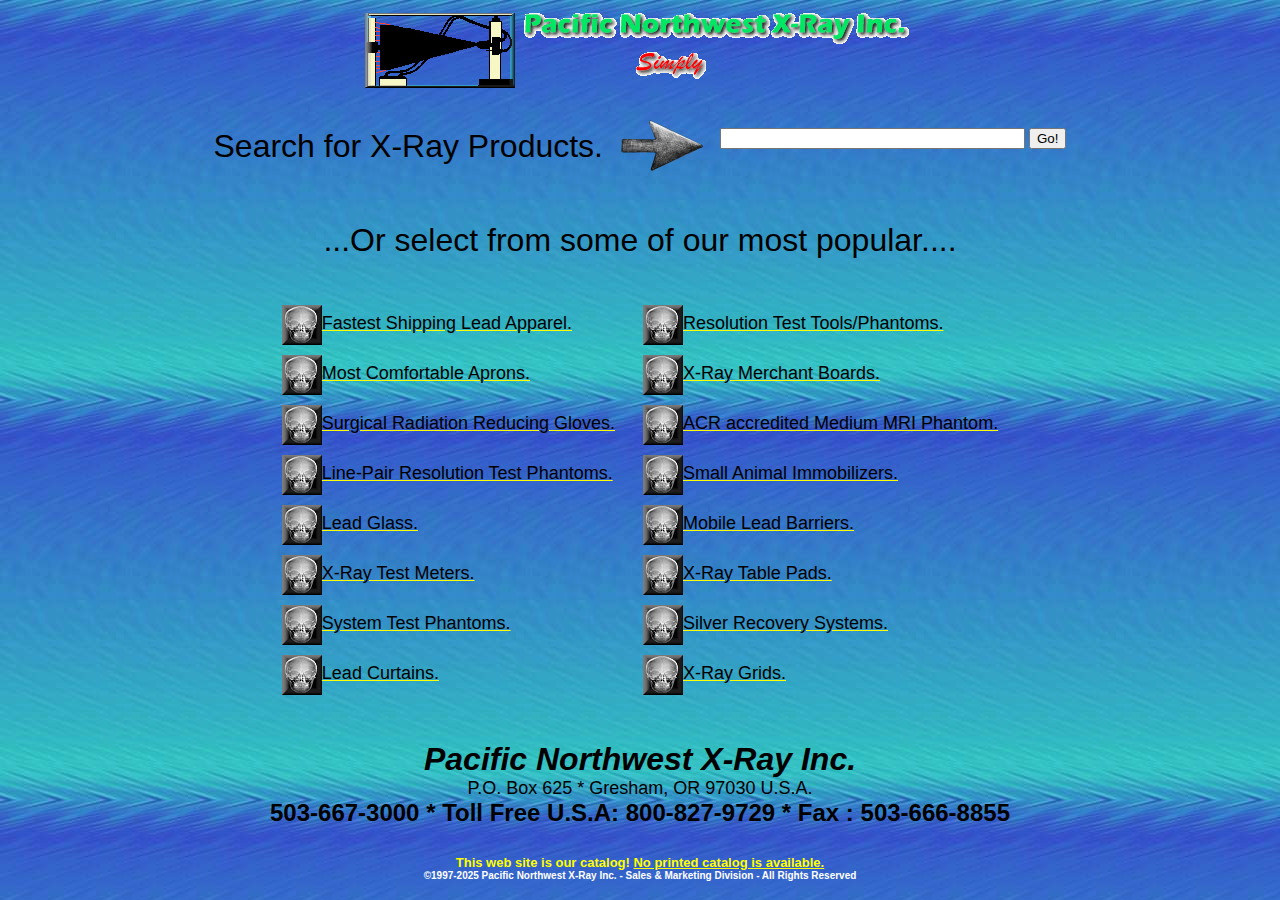
<file: First Job Website/index.html>
<!DOCTYPE html PUBLIC "-//w3c//dtd html 4.0 transitional//en">
<!-- saved from url=(0022)https://www2.pnwx.com/ -->
<html><head><meta http-equiv="Content-Type" content="text/html; charset=UTF-8">
<title>pnwx.com - Pacific Northwest X-Ray Inc.</title>
<link rel="icon" href="https://www2.pnwx.com/favicon.ico">
</head>
<body text="#000000" bgcolor="#FFFFFF" link="#FFFF00" vlink="#551A8B" alink="#FF0000" background="./pnwx.com - Pacific Northwest X-Ray Inc_files/skyimge.jpg">
<center><img src="./pnwx.com - Pacific Northwest X-Ray Inc_files/pnwx_ani.gif" alt="Pacific Northwest X-Ray Inc."><img src="./pnwx.com - Pacific Northwest X-Ray Inc_files/pnwx.gif" alt="X-Ray - radiology equipment, supplies, parts and accessories!"></center>
<center>&nbsp;</center><a href="http://www.pnwx.com/cgi-bin/e-mail"></a>

<center>
 <table border="0" cellspacing="10" cellpadding="0">
  <tbody><tr>
   <td>
    <center><font face="Arial" color="#000000" size="+3">Search for X-Ray Products.</font></center>
   </td>
   <td><img src="./pnwx.com - Pacific Northwest X-Ray Inc_files/Arrow.png" border="0"></td>
   <td><form action="https://www2.pnwx.com/Search/" method="post"><input type="text" name="SearchWords" size="35" maxlength="75">
       <input type="submit" value="Go!"></form>
   </td>
  </tr>
</tbody></table>
<br><br>
<center><font face="Arial" color="#000000" size="+3">...Or select from some of our most popular....</font></center>

<br><br>
<center>
 <table border="0" cellspacing="10" cellpadding="0">

  <tbody><tr>
   <td>
    <a href="https://www2.pnwx.com/Accessories/LeadProducts/Aprons/Infab/LightningFast/"><img src="./pnwx.com - Pacific Northwest X-Ray Inc_files/ButtonSkull.jpg" border="0" align="center"><font face="Arial" color="#000000" size="+1">Fastest Shipping Lead Apparel.</font></a>
   </td>
    <td>&nbsp;&nbsp;</td>
   <td>
    <a href="https://www2.pnwx.com/Accessories/Phantoms/Test/Fluoroscopy/"><img src="./pnwx.com - Pacific Northwest X-Ray Inc_files/ButtonSkull.jpg" border="0" align="center"><font face="Arial" color="#000000" size="+1">Resolution Test Tools/Phantoms.</font></a>
   </td>
  </tr>

  <tr>
   <td>
    <a href="https://www2.pnwx.com/Accessories/LeadProducts/Aprons/Infab/Revolution/"><img src="./pnwx.com - Pacific Northwest X-Ray Inc_files/ButtonSkull.jpg" border="0" align="center"><font face="Arial" color="#000000" size="+1">Most Comfortable Aprons.</font></a>
   </td>
    <td>&nbsp;&nbsp;</td>
   <td>
    <a href="https://www2.pnwx.com/Accessories/PatAsst/MerchantBoards/"><img src="./pnwx.com - Pacific Northwest X-Ray Inc_files/ButtonSkull.jpg" border="0" align="center"><font face="Arial" color="#000000" size="+1">X-Ray Merchant Boards.</font></a>
   </td>
  </tr>

  <tr>
   <td>
    <a href="https://www2.pnwx.com/Accessories/LeadProducts/Gloves/Proguard/"><img src="./pnwx.com - Pacific Northwest X-Ray Inc_files/ButtonSkull.jpg" border="0" align="center"><font face="Arial" color="#000000" size="+1">Surgical Radiation Reducing Gloves.</font></a>
   </td>
    <td>&nbsp;&nbsp;</td>
   <td>
    <a href="https://www2.pnwx.com/Accessories/Phantoms/MRI/Pro-Project/ACR-Medium/"><img src="./pnwx.com - Pacific Northwest X-Ray Inc_files/ButtonSkull.jpg" border="0" align="center"><font face="Arial" color="#000000" size="+1">ACR accredited Medium MRI Phantom.</font></a>
   </td>
  </tr>

  <tr>
   <td>
    <a href="https://www2.pnwx.com/Accessories/Phantoms/Test/LinePair/"><img src="./pnwx.com - Pacific Northwest X-Ray Inc_files/ButtonSkull.jpg" border="0" align="center"><font face="Arial" color="#000000" size="+1">Line-Pair Resolution Test Phantoms.</font></a>
   </td>
    <td>&nbsp;&nbsp;</td>
   <td>
    <a href="https://www2.pnwx.com/Accessories/PosAides/Pet-Sitioner/"><img src="./pnwx.com - Pacific Northwest X-Ray Inc_files/ButtonSkull.jpg" border="0" align="center"><font face="Arial" color="#000000" size="+1">Small Animal Immobilizers.</font></a>
   </td>
  </tr>

  <tr>
   <td>
    <a href="https://www2.pnwx.com/Accessories/LeadProducts/Windows/"><img src="./pnwx.com - Pacific Northwest X-Ray Inc_files/ButtonSkull.jpg" border="0" align="center"><font face="Arial" color="#000000" size="+1">Lead Glass.</font></a>
   </td>
    <td>&nbsp;&nbsp;</td>
   <td>
    <a href="https://www2.pnwx.com/Accessories/LeadProducts/MobileBarriers/Infab/"><img src="./pnwx.com - Pacific Northwest X-Ray Inc_files/ButtonSkull.jpg" border="0" align="center"><font face="Arial" color="#000000" size="+1">Mobile Lead Barriers.</font></a>
   </td>
  </tr>

  <tr>
   <td>
    <a href="https://www2.pnwx.com/Equipment/Test/X-Ray/ECC/"><img src="./pnwx.com - Pacific Northwest X-Ray Inc_files/ButtonSkull.jpg" border="0" align="center"><font face="Arial" color="#000000" size="+1">X-Ray Test Meters.</font></a>
   </td>
    <td>&nbsp;&nbsp;</td>
   <td>
    <a href="https://www2.pnwx.com/Accessories/PatAsst/TablePads/X-Ray/"><img src="./pnwx.com - Pacific Northwest X-Ray Inc_files/ButtonSkull.jpg" border="0" align="center"><font face="Arial" color="#000000" size="+1">X-Ray Table Pads.</font></a>
   </td>
  </tr>

  <tr>
   <td>
    <a href="https://www2.pnwx.com/Accessories/Phantoms/Test/"><img src="./pnwx.com - Pacific Northwest X-Ray Inc_files/ButtonSkull.jpg" border="0" align="center"><font face="Arial" color="#000000" size="+1">System Test Phantoms.</font></a>
   </td>
    <td>&nbsp;&nbsp;</td>
   <td>
    <a href="https://www2.pnwx.com/Equipment/DarkEquip/Rotex/"><img src="./pnwx.com - Pacific Northwest X-Ray Inc_files/ButtonSkull.jpg" border="0" align="center"><font face="Arial" color="#000000" size="+1">Silver Recovery Systems.</font></a>
   </td>
  </tr>

  <tr>
   <td>
    <a href="https://www2.pnwx.com/Accessories/LeadProducts/Blockers-Shields/Curtains/"><img src="./pnwx.com - Pacific Northwest X-Ray Inc_files/ButtonSkull.jpg" border="0" align="center"><font face="Arial" color="#000000" size="+1">Lead Curtains.</font></a>
   </td>
    <td>&nbsp;&nbsp;</td>
   <td>
    <a href="https://www2.pnwx.com/Parts/Grids/"><img src="./pnwx.com - Pacific Northwest X-Ray Inc_files/ButtonSkull.jpg" border="0" align="center"><font face="Arial" color="#000000" size="+1">X-Ray Grids.</font></a>
   </td>
  </tr>


 </tbody></table>
</center>
<br><br>
<center><font face="Arial" size="+3"><b><i>Pacific Northwest X-Ray Inc.</i></b></font></center>
<center><font face="Arial" size="+1">P.O. Box 625 * Gresham, OR 97030 U.S.A.</font></center>
<center><font face="Arial" size="+2"><b>503-667-3000 * Toll Free U.S.A: 800-827-9729 * Fax : 503-666-8855</b></font></center><font face="Arial" size="+2"><b>
<br>
<center><font face="Arial,Helvetica" color="#FFFF00" size="-1">This web site is our catalog! <u>No printed catalog is available.</u></font><br>
<center><font color="#FFFFFF"><font size="-2">©1997-2025 Pacific Northwest X-Ray Inc. - Sales &amp; Marketing Division - All Rights Reserved</font></font></center>


</center></b></font></center></body></html>
</file>
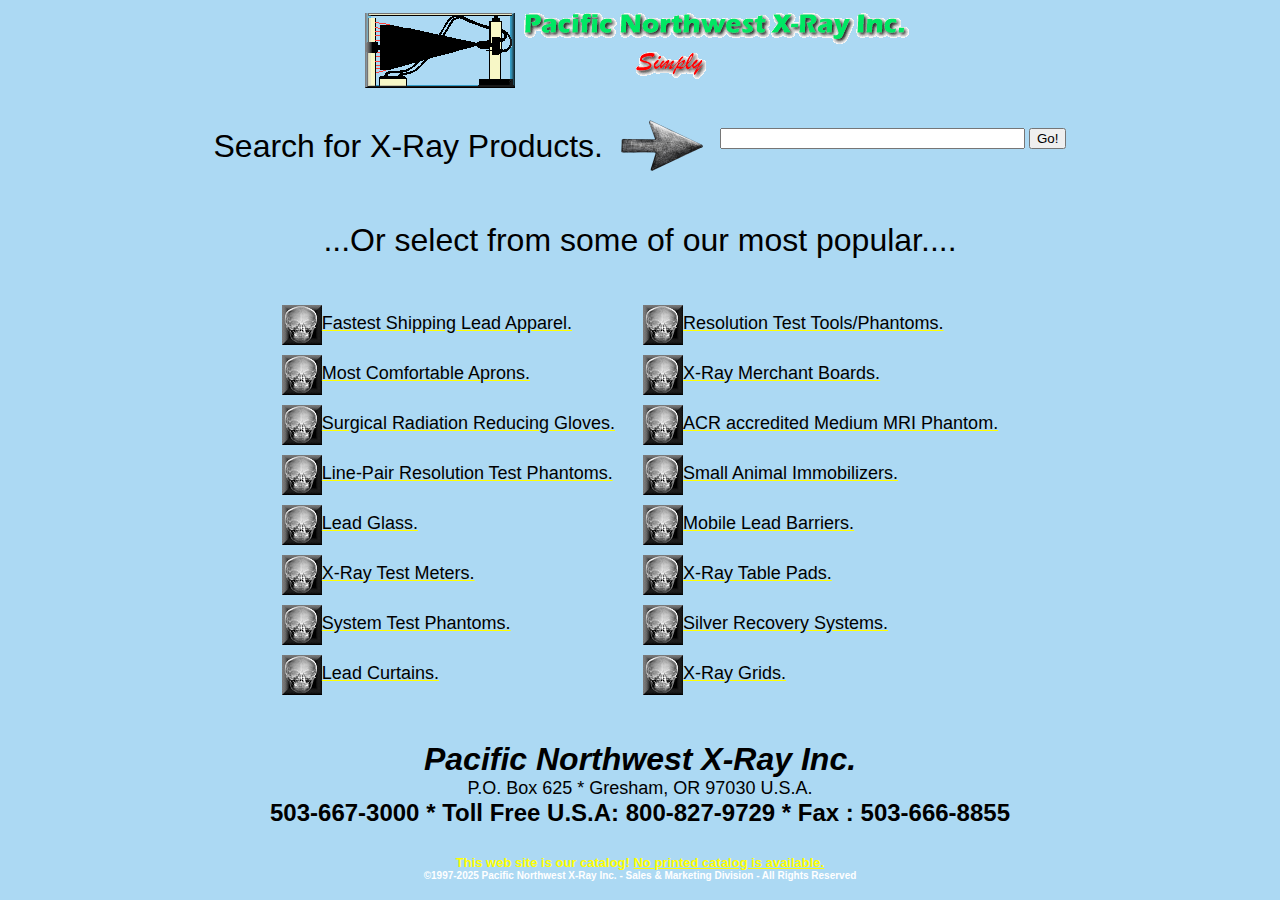
<file: Version 2/index.html>
<!DOCTYPE html PUBLIC "-//w3c//dtd html 4.0 transitional//en">
<!-- saved from url=(0022)https://www2.pnwx.com/ -->
<html><head><meta http-equiv="Content-Type" content="text/html; charset=UTF-8">
<title>pnwx.com - Pacific Northwest X-Ray Inc.</title>
<link rel="icon" href="https://www2.pnwx.com/favicon.ico">
</head>
<body text="#000000" bgcolor="#ACD9F3" link="#FFFF00" vlink="#551A8B" alink="#FF0000">
<center><img src="./pnwx.com - Pacific Northwest X-Ray Inc_files/pnwx_ani.gif" alt="Pacific Northwest X-Ray Inc."><img src="./pnwx.com - Pacific Northwest X-Ray Inc_files/pnwx.gif" alt="X-Ray - radiology equipment, supplies, parts and accessories!"></center>
<center>&nbsp;</center><a href="http://www.pnwx.com/cgi-bin/e-mail"></a>

<center>
 <table border="0" cellspacing="10" cellpadding="0">
  <tbody><tr>
   <td>
    <center><font face="Arial" color="#000000" size="+3">Search for X-Ray Products.</font></center>
   </td>
   <td><img src="./pnwx.com - Pacific Northwest X-Ray Inc_files/Arrow.png" border="0"></td>
   <td><form action="https://www2.pnwx.com/Search/" method="post"><input type="text" name="SearchWords" size="35" maxlength="75">
       <input type="submit" value="Go!"></form>
   </td>
  </tr>
</tbody></table>
<br><br>
<center><font face="Arial" color="#000000" size="+3">...Or select from some of our most popular....</font></center>

<br><br>
<center>
 <table border="0" cellspacing="10" cellpadding="0">

  <tbody><tr>
   <td>
    <a href="https://www2.pnwx.com/Accessories/LeadProducts/Aprons/Infab/LightningFast/"><img src="./pnwx.com - Pacific Northwest X-Ray Inc_files/ButtonSkull.jpg" border="0" align="center"><font face="Arial" color="#000000" size="+1">Fastest Shipping Lead Apparel.</font></a>
   </td>
    <td>&nbsp;&nbsp;</td>
   <td>
    <a href="https://www2.pnwx.com/Accessories/Phantoms/Test/Fluoroscopy/"><img src="./pnwx.com - Pacific Northwest X-Ray Inc_files/ButtonSkull.jpg" border="0" align="center"><font face="Arial" color="#000000" size="+1">Resolution Test Tools/Phantoms.</font></a>
   </td>
  </tr>

  <tr>
   <td>
    <a href="https://www2.pnwx.com/Accessories/LeadProducts/Aprons/Infab/Revolution/"><img src="./pnwx.com - Pacific Northwest X-Ray Inc_files/ButtonSkull.jpg" border="0" align="center"><font face="Arial" color="#000000" size="+1">Most Comfortable Aprons.</font></a>
   </td>
    <td>&nbsp;&nbsp;</td>
   <td>
    <a href="https://www2.pnwx.com/Accessories/PatAsst/MerchantBoards/"><img src="./pnwx.com - Pacific Northwest X-Ray Inc_files/ButtonSkull.jpg" border="0" align="center"><font face="Arial" color="#000000" size="+1">X-Ray Merchant Boards.</font></a>
   </td>
  </tr>

  <tr>
   <td>
    <a href="https://www2.pnwx.com/Accessories/LeadProducts/Gloves/Proguard/"><img src="./pnwx.com - Pacific Northwest X-Ray Inc_files/ButtonSkull.jpg" border="0" align="center"><font face="Arial" color="#000000" size="+1">Surgical Radiation Reducing Gloves.</font></a>
   </td>
    <td>&nbsp;&nbsp;</td>
   <td>
    <a href="https://www2.pnwx.com/Accessories/Phantoms/MRI/Pro-Project/ACR-Medium/"><img src="./pnwx.com - Pacific Northwest X-Ray Inc_files/ButtonSkull.jpg" border="0" align="center"><font face="Arial" color="#000000" size="+1">ACR accredited Medium MRI Phantom.</font></a>
   </td>
  </tr>

  <tr>
   <td>
    <a href="https://www2.pnwx.com/Accessories/Phantoms/Test/LinePair/"><img src="./pnwx.com - Pacific Northwest X-Ray Inc_files/ButtonSkull.jpg" border="0" align="center"><font face="Arial" color="#000000" size="+1">Line-Pair Resolution Test Phantoms.</font></a>
   </td>
    <td>&nbsp;&nbsp;</td>
   <td>
    <a href="https://www2.pnwx.com/Accessories/PosAides/Pet-Sitioner/"><img src="./pnwx.com - Pacific Northwest X-Ray Inc_files/ButtonSkull.jpg" border="0" align="center"><font face="Arial" color="#000000" size="+1">Small Animal Immobilizers.</font></a>
   </td>
  </tr>

  <tr>
   <td>
    <a href="https://www2.pnwx.com/Accessories/LeadProducts/Windows/"><img src="./pnwx.com - Pacific Northwest X-Ray Inc_files/ButtonSkull.jpg" border="0" align="center"><font face="Arial" color="#000000" size="+1">Lead Glass.</font></a>
   </td>
    <td>&nbsp;&nbsp;</td>
   <td>
    <a href="https://www2.pnwx.com/Accessories/LeadProducts/MobileBarriers/Infab/"><img src="./pnwx.com - Pacific Northwest X-Ray Inc_files/ButtonSkull.jpg" border="0" align="center"><font face="Arial" color="#000000" size="+1">Mobile Lead Barriers.</font></a>
   </td>
  </tr>

  <tr>
   <td>
    <a href="https://www2.pnwx.com/Equipment/Test/X-Ray/ECC/"><img src="./pnwx.com - Pacific Northwest X-Ray Inc_files/ButtonSkull.jpg" border="0" align="center"><font face="Arial" color="#000000" size="+1">X-Ray Test Meters.</font></a>
   </td>
    <td>&nbsp;&nbsp;</td>
   <td>
    <a href="https://www2.pnwx.com/Accessories/PatAsst/TablePads/X-Ray/"><img src="./pnwx.com - Pacific Northwest X-Ray Inc_files/ButtonSkull.jpg" border="0" align="center"><font face="Arial" color="#000000" size="+1">X-Ray Table Pads.</font></a>
   </td>
  </tr>

  <tr>
   <td>
    <a href="https://www2.pnwx.com/Accessories/Phantoms/Test/"><img src="./pnwx.com - Pacific Northwest X-Ray Inc_files/ButtonSkull.jpg" border="0" align="center"><font face="Arial" color="#000000" size="+1">System Test Phantoms.</font></a>
   </td>
    <td>&nbsp;&nbsp;</td>
   <td>
    <a href="https://www2.pnwx.com/Equipment/DarkEquip/Rotex/"><img src="./pnwx.com - Pacific Northwest X-Ray Inc_files/ButtonSkull.jpg" border="0" align="center"><font face="Arial" color="#000000" size="+1">Silver Recovery Systems.</font></a>
   </td>
  </tr>

  <tr>
   <td>
    <a href="https://www2.pnwx.com/Accessories/LeadProducts/Blockers-Shields/Curtains/"><img src="./pnwx.com - Pacific Northwest X-Ray Inc_files/ButtonSkull.jpg" border="0" align="center"><font face="Arial" color="#000000" size="+1">Lead Curtains.</font></a>
   </td>
    <td>&nbsp;&nbsp;</td>
   <td>
    <a href="https://www2.pnwx.com/Parts/Grids/"><img src="./pnwx.com - Pacific Northwest X-Ray Inc_files/ButtonSkull.jpg" border="0" align="center"><font face="Arial" color="#000000" size="+1">X-Ray Grids.</font></a>
   </td>
  </tr>


 </tbody></table>
</center>
<br><br>
<center><font face="Arial" size="+3"><b><i>Pacific Northwest X-Ray Inc.</i></b></font></center>
<center><font face="Arial" size="+1">P.O. Box 625 * Gresham, OR 97030 U.S.A.</font></center>
<center><font face="Arial" size="+2"><b>503-667-3000 * Toll Free U.S.A: 800-827-9729 * Fax : 503-666-8855</b></font></center><font face="Arial" size="+2"><b>
<br>
<center><font face="Arial,Helvetica" color="#FFFF00" size="-1">This web site is our catalog! <u>No printed catalog is available.</u></font><br>
<center><font color="#FFFFFF"><font size="-2">©1997-2025 Pacific Northwest X-Ray Inc. - Sales &amp; Marketing Division - All Rights Reserved</font></font></center>


</center></b></font></center></body></html>
</file>
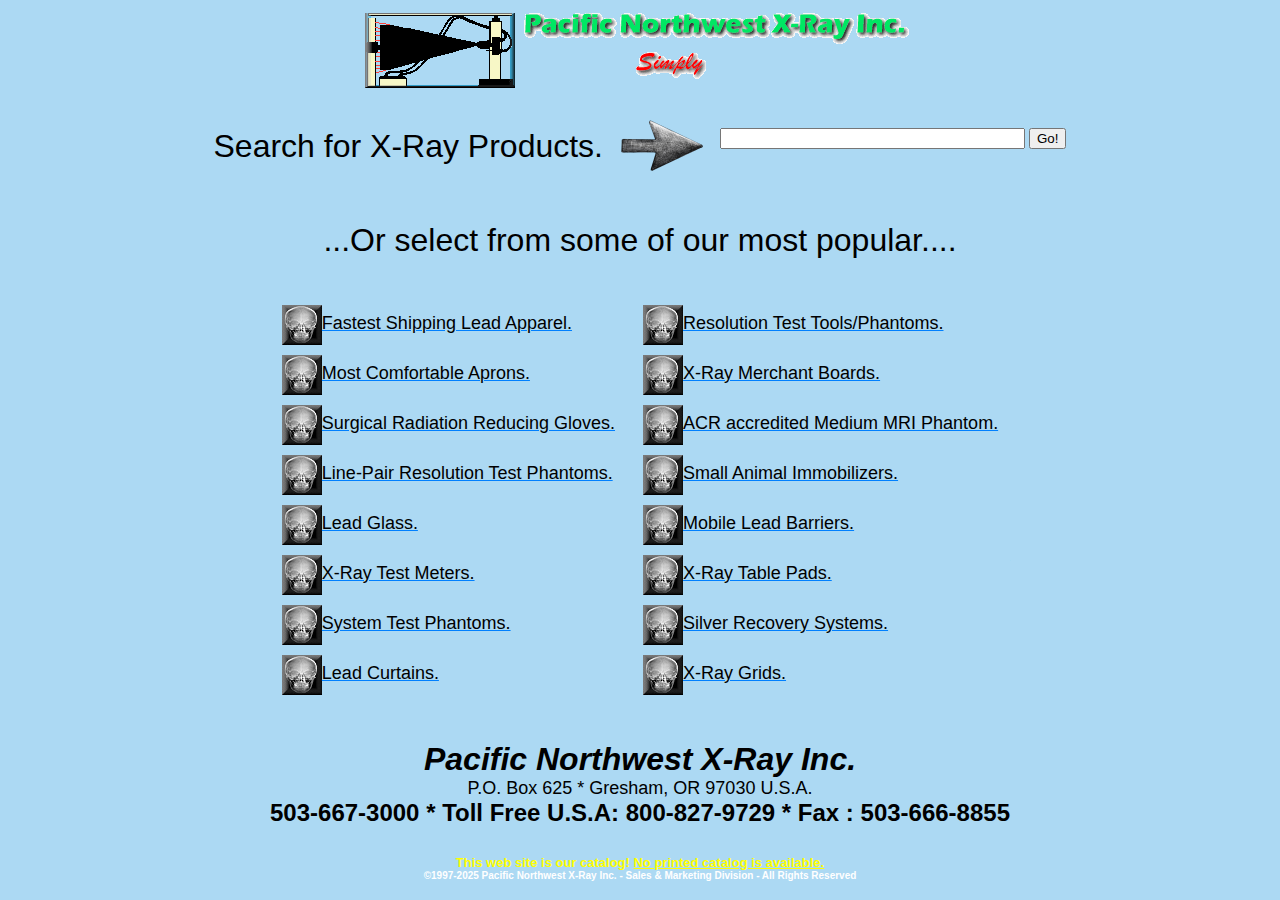
<file: Version 3/index.html>
<!DOCTYPE html PUBLIC "-//w3c//dtd html 4.0 transitional//en">
<!-- saved from url=(0022)https://www2.pnwx.com/ -->
<html><head><meta http-equiv="Content-Type" content="text/html; charset=UTF-8">
<title>pnwx.com - Pacific Northwest X-Ray Inc.</title>
<link rel="icon" href="https://www2.pnwx.com/favicon.ico">
</head>
<body text="#000000" bgcolor="#ACD9F3" link="#0080ff" vlink="#551A8B" alink="#FF0000">
<center><img src="./pnwx.com - Pacific Northwest X-Ray Inc_files/pnwx_ani.gif" alt="Pacific Northwest X-Ray Inc."><img src="./pnwx.com - Pacific Northwest X-Ray Inc_files/pnwx.gif" alt="X-Ray - radiology equipment, supplies, parts and accessories!"></center>
<center>&nbsp;</center><a href="http://www.pnwx.com/cgi-bin/e-mail"></a>

<center>
 <table border="0" cellspacing="10" cellpadding="0">
  <tbody><tr>
   <td>
    <center><font face="Arial" color="#000000" size="+3">Search for X-Ray Products.</font></center>
   </td>
   <td><img src="./pnwx.com - Pacific Northwest X-Ray Inc_files/Arrow.png" border="0"></td>
   <td><form action="https://www2.pnwx.com/Search/" method="post"><input type="text" name="SearchWords" size="35" maxlength="75">
       <input type="submit" value="Go!"></form>
   </td>
  </tr>
</tbody></table>
<br><br>
<center><font face="Arial" color="#000000" size="+3">...Or select from some of our most popular....</font></center>

<br><br>
<center>
 <table border="0" cellspacing="10" cellpadding="0">

  <tbody><tr>
   <td>
    <a href="https://www2.pnwx.com/Accessories/LeadProducts/Aprons/Infab/LightningFast/"><img src="./pnwx.com - Pacific Northwest X-Ray Inc_files/ButtonSkull.jpg" border="0" align="center"><font face="Arial" color="#000000" size="+1">Fastest Shipping Lead Apparel.</font></a>
   </td>
    <td>&nbsp;&nbsp;</td>
   <td>
    <a href="https://www2.pnwx.com/Accessories/Phantoms/Test/Fluoroscopy/"><img src="./pnwx.com - Pacific Northwest X-Ray Inc_files/ButtonSkull.jpg" border="0" align="center"><font face="Arial" color="#000000" size="+1">Resolution Test Tools/Phantoms.</font></a>
   </td>
  </tr>

  <tr>
   <td>
    <a href="https://www2.pnwx.com/Accessories/LeadProducts/Aprons/Infab/Revolution/"><img src="./pnwx.com - Pacific Northwest X-Ray Inc_files/ButtonSkull.jpg" border="0" align="center"><font face="Arial" color="#000000" size="+1">Most Comfortable Aprons.</font></a>
   </td>
    <td>&nbsp;&nbsp;</td>
   <td>
    <a href="https://www2.pnwx.com/Accessories/PatAsst/MerchantBoards/"><img src="./pnwx.com - Pacific Northwest X-Ray Inc_files/ButtonSkull.jpg" border="0" align="center"><font face="Arial" color="#000000" size="+1">X-Ray Merchant Boards.</font></a>
   </td>
  </tr>

  <tr>
   <td>
    <a href="https://www2.pnwx.com/Accessories/LeadProducts/Gloves/Proguard/"><img src="./pnwx.com - Pacific Northwest X-Ray Inc_files/ButtonSkull.jpg" border="0" align="center"><font face="Arial" color="#000000" size="+1">Surgical Radiation Reducing Gloves.</font></a>
   </td>
    <td>&nbsp;&nbsp;</td>
   <td>
    <a href="https://www2.pnwx.com/Accessories/Phantoms/MRI/Pro-Project/ACR-Medium/"><img src="./pnwx.com - Pacific Northwest X-Ray Inc_files/ButtonSkull.jpg" border="0" align="center"><font face="Arial" color="#000000" size="+1">ACR accredited Medium MRI Phantom.</font></a>
   </td>
  </tr>

  <tr>
   <td>
    <a href="https://www2.pnwx.com/Accessories/Phantoms/Test/LinePair/"><img src="./pnwx.com - Pacific Northwest X-Ray Inc_files/ButtonSkull.jpg" border="0" align="center"><font face="Arial" color="#000000" size="+1">Line-Pair Resolution Test Phantoms.</font></a>
   </td>
    <td>&nbsp;&nbsp;</td>
   <td>
    <a href="https://www2.pnwx.com/Accessories/PosAides/Pet-Sitioner/"><img src="./pnwx.com - Pacific Northwest X-Ray Inc_files/ButtonSkull.jpg" border="0" align="center"><font face="Arial" color="#000000" size="+1">Small Animal Immobilizers.</font></a>
   </td>
  </tr>

  <tr>
   <td>
    <a href="https://www2.pnwx.com/Accessories/LeadProducts/Windows/"><img src="./pnwx.com - Pacific Northwest X-Ray Inc_files/ButtonSkull.jpg" border="0" align="center"><font face="Arial" color="#000000" size="+1">Lead Glass.</font></a>
   </td>
    <td>&nbsp;&nbsp;</td>
   <td>
    <a href="https://www2.pnwx.com/Accessories/LeadProducts/MobileBarriers/Infab/"><img src="./pnwx.com - Pacific Northwest X-Ray Inc_files/ButtonSkull.jpg" border="0" align="center"><font face="Arial" color="#000000" size="+1">Mobile Lead Barriers.</font></a>
   </td>
  </tr>

  <tr>
   <td>
    <a href="https://www2.pnwx.com/Equipment/Test/X-Ray/ECC/"><img src="./pnwx.com - Pacific Northwest X-Ray Inc_files/ButtonSkull.jpg" border="0" align="center"><font face="Arial" color="#000000" size="+1">X-Ray Test Meters.</font></a>
   </td>
    <td>&nbsp;&nbsp;</td>
   <td>
    <a href="https://www2.pnwx.com/Accessories/PatAsst/TablePads/X-Ray/"><img src="./pnwx.com - Pacific Northwest X-Ray Inc_files/ButtonSkull.jpg" border="0" align="center"><font face="Arial" color="#000000" size="+1">X-Ray Table Pads.</font></a>
   </td>
  </tr>

  <tr>
   <td>
    <a href="https://www2.pnwx.com/Accessories/Phantoms/Test/"><img src="./pnwx.com - Pacific Northwest X-Ray Inc_files/ButtonSkull.jpg" border="0" align="center"><font face="Arial" color="#000000" size="+1">System Test Phantoms.</font></a>
   </td>
    <td>&nbsp;&nbsp;</td>
   <td>
    <a href="https://www2.pnwx.com/Equipment/DarkEquip/Rotex/"><img src="./pnwx.com - Pacific Northwest X-Ray Inc_files/ButtonSkull.jpg" border="0" align="center"><font face="Arial" color="#000000" size="+1">Silver Recovery Systems.</font></a>
   </td>
  </tr>

  <tr>
   <td>
    <a href="https://www2.pnwx.com/Accessories/LeadProducts/Blockers-Shields/Curtains/"><img src="./pnwx.com - Pacific Northwest X-Ray Inc_files/ButtonSkull.jpg" border="0" align="center"><font face="Arial" color="#000000" size="+1">Lead Curtains.</font></a>
   </td>
    <td>&nbsp;&nbsp;</td>
   <td>
    <a href="https://www2.pnwx.com/Parts/Grids/"><img src="./pnwx.com - Pacific Northwest X-Ray Inc_files/ButtonSkull.jpg" border="0" align="center"><font face="Arial" color="#000000" size="+1">X-Ray Grids.</font></a>
   </td>
  </tr>


 </tbody></table>
</center>
<br><br>
<center><font face="Arial" size="+3"><b><i>Pacific Northwest X-Ray Inc.</i></b></font></center>
<center><font face="Arial" size="+1">P.O. Box 625 * Gresham, OR 97030 U.S.A.</font></center>
<center><font face="Arial" size="+2"><b>503-667-3000 * Toll Free U.S.A: 800-827-9729 * Fax : 503-666-8855</b></font></center><font face="Arial" size="+2"><b>
<br>
<center><font face="Arial,Helvetica" color="#FFFF00" size="-1">This web site is our catalog! <u>No printed catalog is available.</u></font><br>
<center><font color="#FFFFFF"><font size="-2">©1997-2025 Pacific Northwest X-Ray Inc. - Sales &amp; Marketing Division - All Rights Reserved</font></font></center>


</center></b></font></center></body></html>
</file>
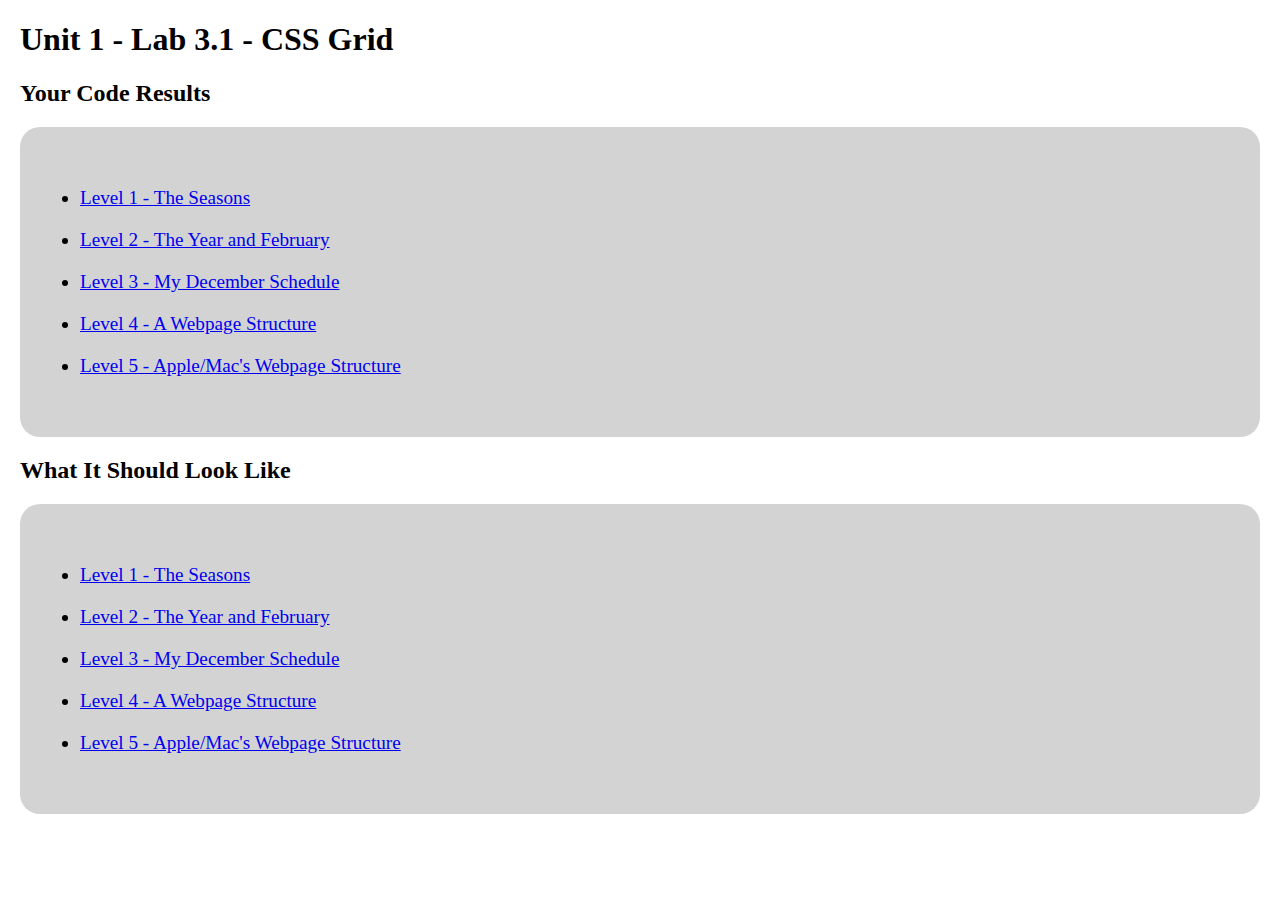
<file: interactive-web/unit-1-html-and-css-good-vs-bad-design/U1LAB3.1/index.html>
<!DOCTYPE html>
<html lang="en">
  <head>
    <meta charset="UTF-8" />
    <meta http-equiv="X-UA-Compatible" content="IE=edge" />
    <meta name="viewport" content="width=device-width, initial-scale=1.0" />
    <link rel="stylesheet" href="style.css" />
    <title>U1LAB3.1</title>
  </head>
  <body>
    <h1>Unit 1 - Lab 3.1 - CSS Grid</h1>
    <h2>Your Code Results</h2>
    <ul>
      <li><a href="U1LAB3.1-Starter/level1/level_one.html">Level 1 - The Seasons</a></li>
      <li><a href="U1LAB3.1-Starter/level2/level_two.html">Level 2 - The Year and February</a></li>
      <li><a href="U1LAB3.1-Starter/level3/level_three.html">Level 3 - My December Schedule</a></li>
      <li><a href="U1LAB3.1-Starter/level4/level_four.html">Level 4 - A Webpage Structure</a></li>
      <li><a href="U1LAB3.1-Starter/level5/level_five.html">Level 5 - Apple/Mac's Webpage Structure</a></li>
    </ul>

    <h2>What It Should Look Like</h2>
    <ul>
      <li><a href="U1LAB3.1-Starter/level1/img/level1.png">Level 1 - The Seasons</a></li>
      <li><a href="U1LAB3.1-Starter/level2/exemplar/level2.html">Level 2 - The Year and February</a></li>
      <li><a href="U1LAB3.1-Starter/level3/img/level3.png">Level 3 - My December Schedule</a></li>
      <li><a href="U1LAB3.1-Starter/level4/img/level4.png">Level 4 - A Webpage Structure</a></li>
      <li><a href="U1LAB3.1-Starter/level5/exemplar/level5.html">Level 5 - Apple/Mac's Webpage Structure</a></li>
    </ul>
  </body>
</html>
</file>
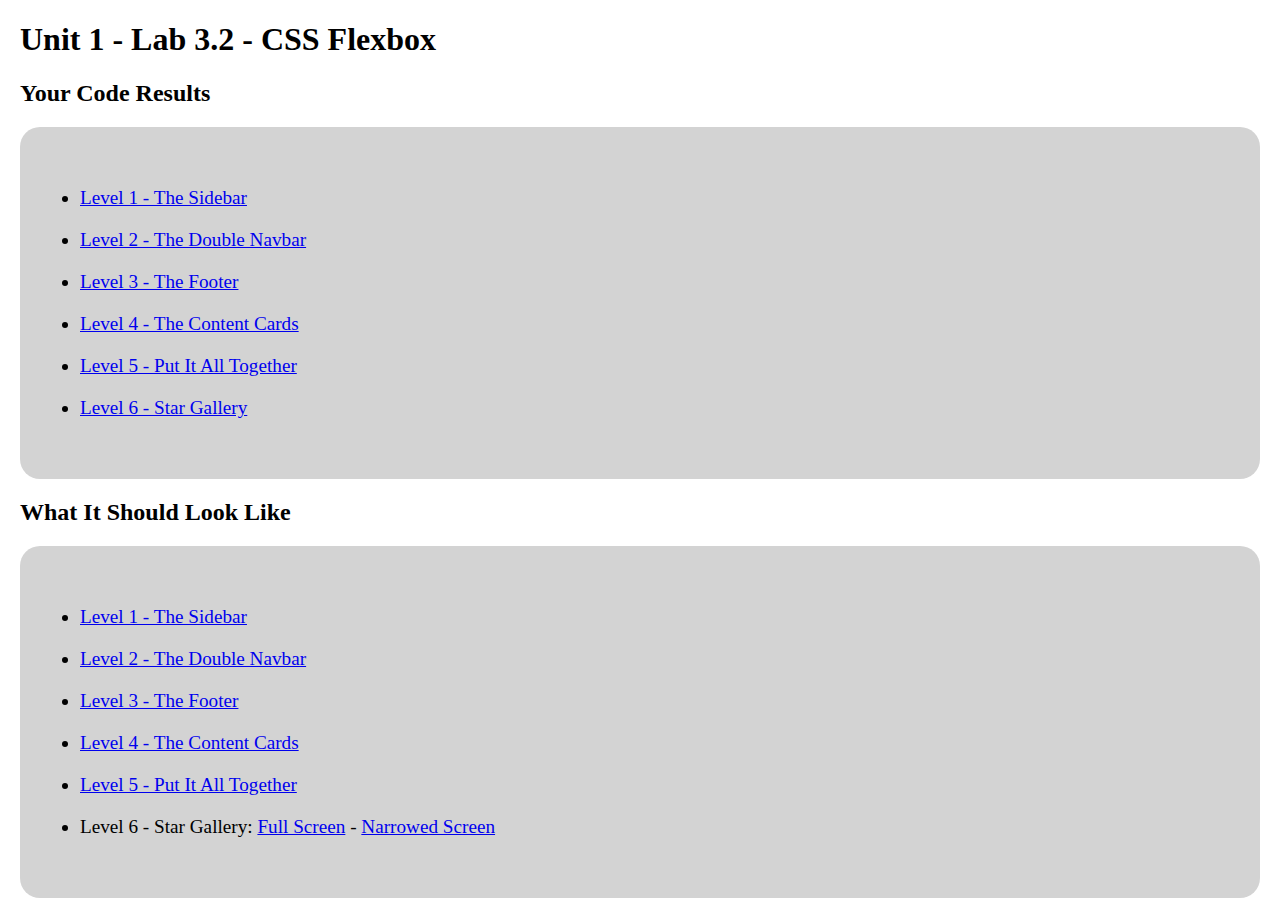
<file: interactive-web/unit-1-html-and-css-good-vs-bad-design/U1LAB3.2/index.html>
<!DOCTYPE html>
<html lang="en">
  <head>
    <meta charset="UTF-8" />
    <meta http-equiv="X-UA-Compatible" content="IE=edge" />
    <meta name="viewport" content="width=device-width, initial-scale=1.0" />
    <link rel="stylesheet" href="style.css" />
    <title>U1LAB3.2</title>
  </head>
  <body>
    <h1>Unit 1 - Lab 3.2 - CSS Flexbox</h1>
    <h2>Your Code Results</h2>
    <ul>
      <li><a href="U1LAB3.2-Starter/level1/level_one.html">Level 1 - The Sidebar</a></li>
      <li><a href="U1LAB3.2-Starter/level2/level_two.html">Level 2 - The Double Navbar</a></li>
      <li><a href="U1LAB3.2-Starter/level3/level_three.html">Level 3 - The Footer</a></li>
      <li><a href="U1LAB3.2-Starter/level4/level_four.html">Level 4 - The Content Cards</a></li>
      <li><a href="U1LAB3.2-Starter/level5/level_five.html">Level 5 - Put It All Together</a></li>
      <li><a href="U1LAB3.2-Starter/level6/level_six.html">Level 6 - Star Gallery</a></li>
    </ul>

    <h2>What It Should Look Like</h2>
    <ul>
      <li><a href="U1LAB3.2-Starter/level1/exemplar/level1.png">Level 1 - The Sidebar</a></li>
      <li><a href="U1LAB3.2-Starter/level2/exemplar/level2.png">Level 2 - The Double Navbar</a></li>
      <li><a href="U1LAB3.2-Starter/level3/exemplar/level3.png">Level 3 - The Footer</a></li>
      <li><a href="U1LAB3.2-Starter/level4/exemplar/level4.html">Level 4 - The Content Cards</a></li>
      <li><a href="U1LAB3.2-Starter/level5/exemplar/level5.html">Level 5 - Put It All Together</a></li>
      <li>Level 6 - Star Gallery: 
        <a href="U1LAB3.2-Starter/level6/exemplar/level6-full.html">
          Full Screen</a> - 
        <a href="U1LAB3.2-Starter/level6/exemplar/level6-narrow.html">
          Narrowed Screen</a></li>
    </ul>
  </body>
</html>
</file>
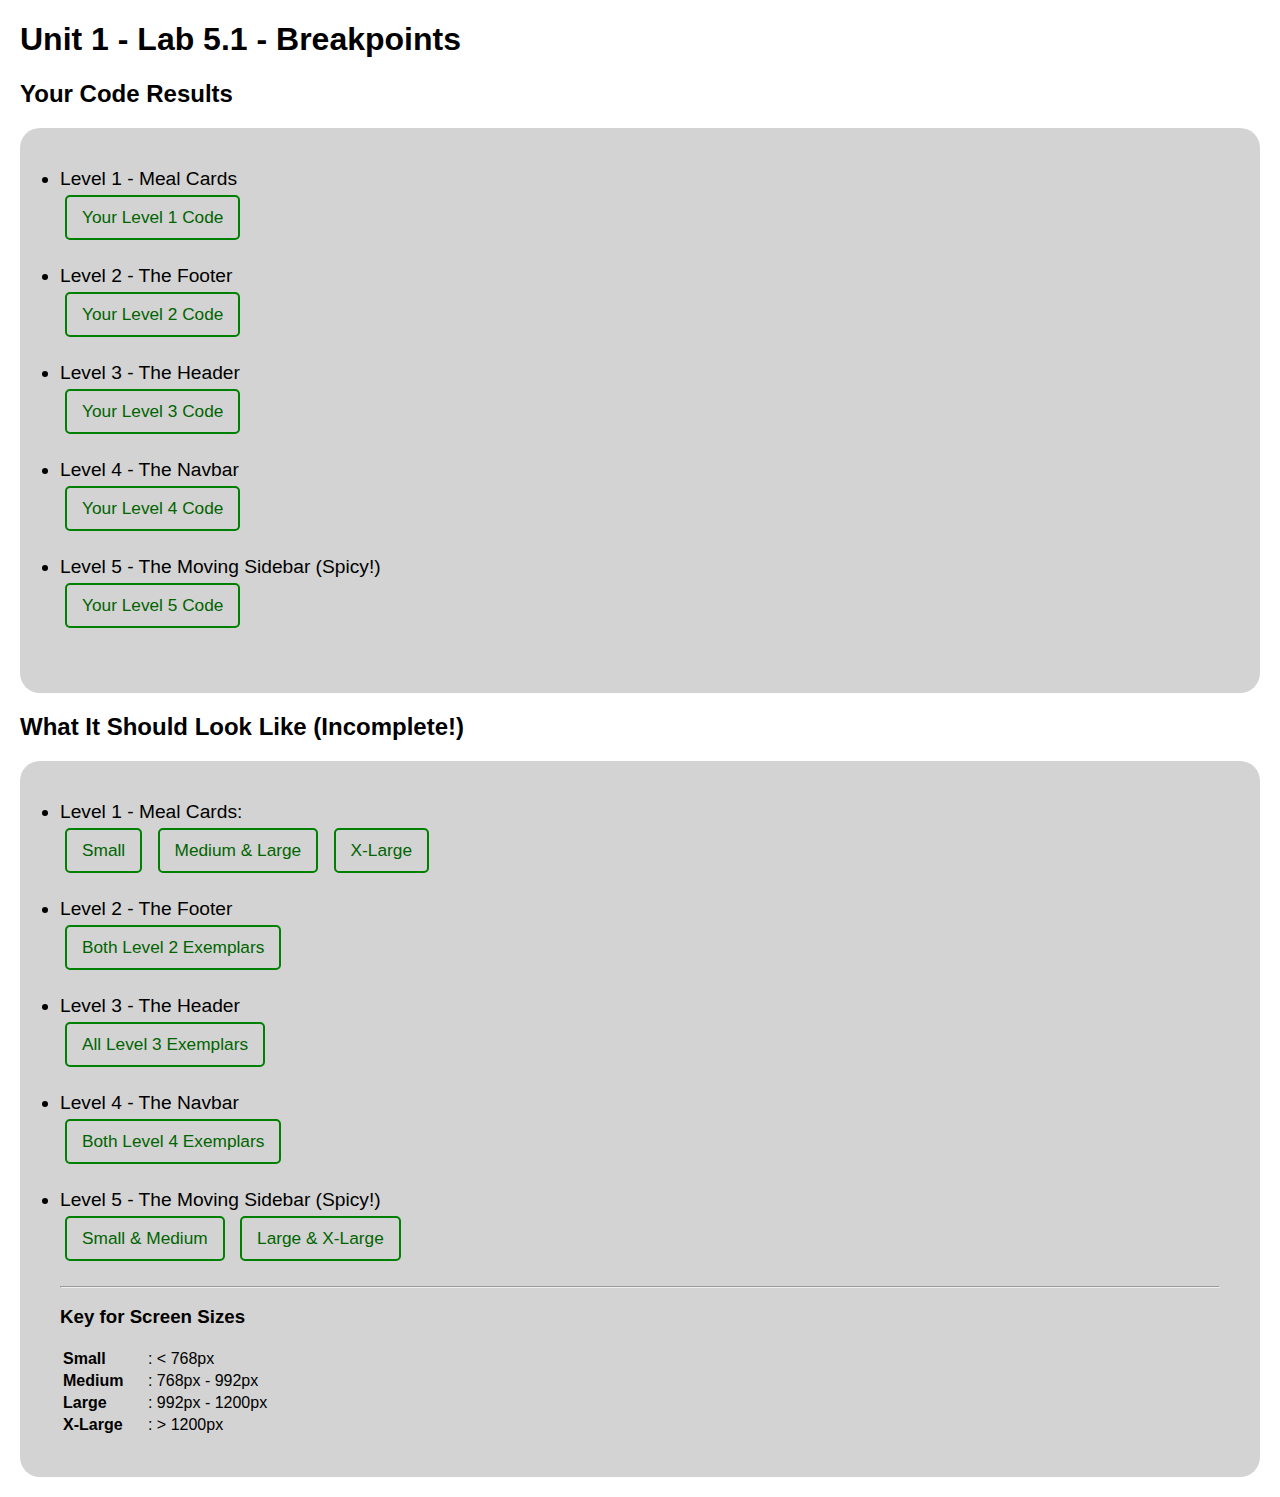
<file: interactive-web/unit-1-html-and-css-good-vs-bad-design/U1LAB5.1/index.html>
<!DOCTYPE html>
<html lang="en">
  <head>
    <meta charset="UTF-8" />
    <meta http-equiv="X-UA-Compatible" content="IE=edge" />
    <meta name="viewport" content="width=device-width, initial-scale=1.0" />
    <link rel="stylesheet" href="style.css" />
    <title>U1LAB5.1</title>
  </head>
  <body>
    <h1>Unit 1 - Lab 5.1 - Breakpoints</h1>
    <h2>Your Code Results</h2>
    <ul>
      <li>Level 1 - Meal Cards <br>
        <a class="button" href="U1LAB5.1-Starter/level1/level_one.html">Your Level 1 Code</a></li>
      <li>Level 2 - The Footer <br>
        <a class="button" href="U1LAB5.1-Starter/level2/level_two.html">Your Level 2 Code</a></li>
      <li>Level 3 - The Header <br>
        <a class="button" href="U1LAB5.1-Starter/level3/level_three.html">Your Level 3 Code</a></li>
      <li>Level 4 - The Navbar <br>
        <a class="button" href="U1LAB5.1-Starter/level4/level_four.html">Your Level 4 Code</a></li>
      <li>Level 5 - The Moving Sidebar (Spicy!) <br>
        <a class="button" href="U1LAB5.1-Starter/level5/level_five.html">Your Level 5 Code</a></li>
   </ul>

    <h2>What It Should Look Like (Incomplete!)</h2>
    <ul>
      <li>Level 1 - Meal Cards: <br>
        <a class="button" href="U1LAB5.1-Starter/level1/exemplar/level1-sm.html">Small</a>
        <a class="button" href="U1LAB5.1-Starter/level1/exemplar/level1-md.html">Medium & Large</a>
        <a class="button" href="U1LAB5.1-Starter/level1/exemplar/level1-xl.html">X-Large</a></li>
      <li>Level 2 - The Footer <br>
        <a class="button" href="U1LAB5.1-Starter/level2/exemplar/level2.html">Both Level 2 Exemplars</a></li>
      <li>Level 3 - The Header <br>
        <a class="button" href="U1LAB5.1-Starter/level3/exemplar/level3.html">All Level 3 Exemplars</a></li>
      <li>Level 4 - The Navbar <br>
        <a class="button" href="U1LAB5.1-Starter/level4/exemplar/level4.html">Both Level 4 Exemplars</a></li>
      <li>Level 5 - The Moving Sidebar (Spicy!) <br>
        <a class="button" href="U1LAB5.1-Starter/level5/exemplar/level5-sm.html">Small & Medium</a>
        <a class="button" href="U1LAB5.1-Starter/level5/exemplar/level5-lg.html">Large & X-Large</a></li>

      <hr>
      <h3>Key for Screen Sizes</h3>
      <table style="width:250px">
        <tr>
          <td class="bold">Small</td>
          <td>:  < 768px</td>
        </tr>
        <tr>
          <td class="bold">Medium</td>
          <td>:  768px - 992px</td>
        </tr>
        <tr>
          <td class="bold">Large</td>
          <td>:  992px - 1200px</td>
        </tr>
        <tr>
          <td class="bold">X-Large</td>
          <td>:  > 1200px</td>
        </tr>
      </table>
    </ul>
  </body>
</html>
</file>
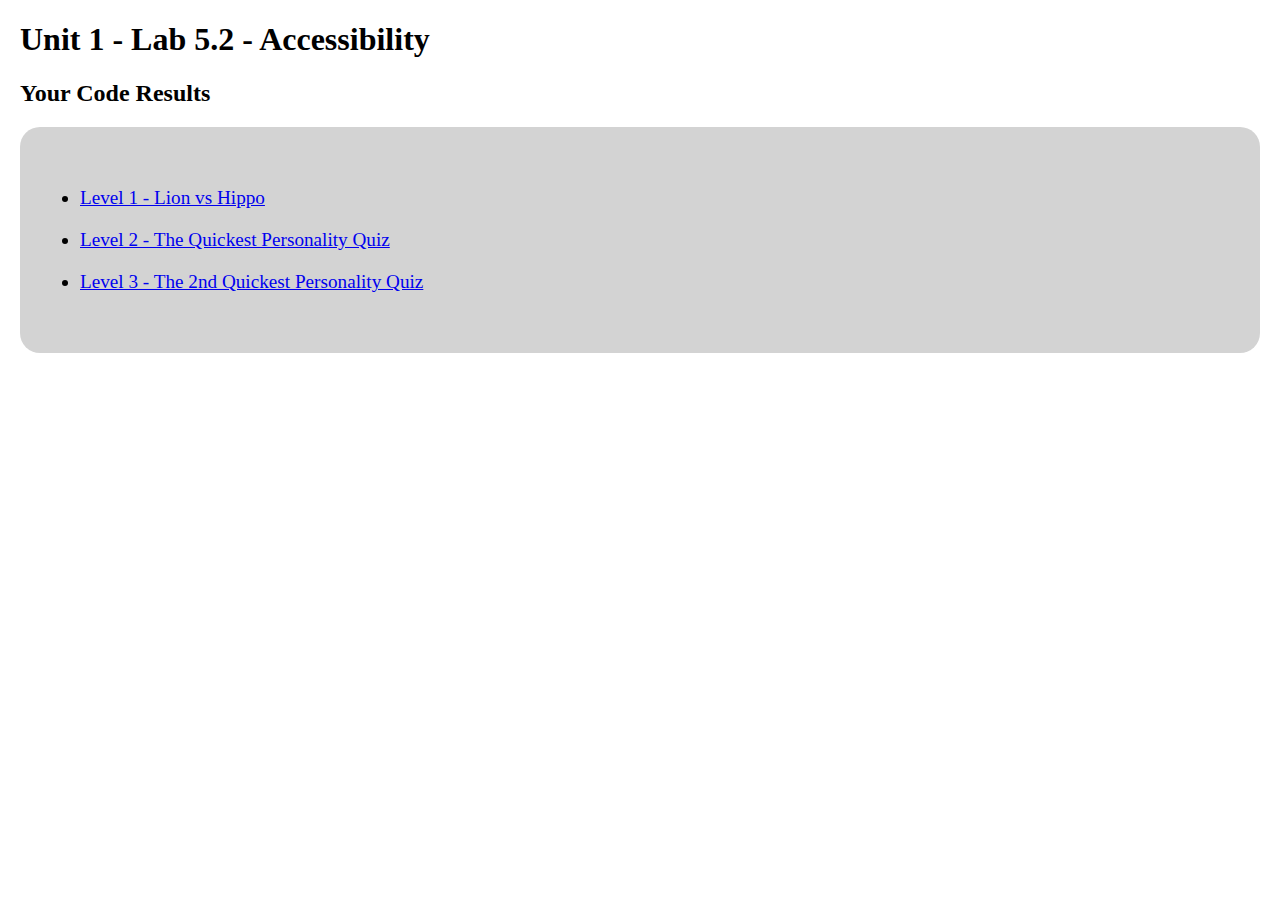
<file: interactive-web/unit-1-html-and-css-good-vs-bad-design/U1LAB5.2/index.html>
<!DOCTYPE html>
<html lang="en">
  <head>
    <meta charset="UTF-8" />
    <meta http-equiv="X-UA-Compatible" content="IE=edge" />
    <meta name="viewport" content="width=device-width, initial-scale=1.0" />
    <link rel="stylesheet" href="style.css" />
    <title>U1LAB5.2</title>
  </head>
  <body>
    <h1>Unit 1 - Lab 5.2 - Accessibility</h1>
    <h2>Your Code Results</h2>
    <ul>
      <li><a href="U1LAB5.2-Starter/level1/level_one.html">Level 1 - Lion vs Hippo</a></li>
      <li><a href="U1LAB5.2-Starter/level2/level_two.html">Level 2 - The Quickest Personality Quiz</a></li>
      <li><a href="U1LAB5.2-Starter/level3/level_three.html">Level 3 - The 2nd Quickest Personality Quiz</a></li>
      <!-- <li><a href="U1LAB3.2-Starter/level4/level_four.html">Level 4 - Put it All Together</a></li> -->
    </ul>

    <!-- <h2>What It Should Look Like</h2>
    <ul>
      <li><a href="U1LAB3.2-Starter/level1/exemplar/level1.png">Level 1 - The Sidebar</a></li>
      <li><a href="U1LAB3.2-Starter/level2/exemplar/level2.png">Level 2 - The Double Navbar</a></li>
      <li><a href="U1LAB3.2-Starter/level3/exemplar/level3.png">Level 3 - The Footer</a></li>
      <li><a href="U1LAB3.2-Starter/level4/exemplar/level4.html">Level 4 - The Content Cards</a></li>
    </ul> -->
  </body>
</html>
</file>
<file: interactive-web/unit-1-html-and-css-good-vs-bad-design/U1LAB3.1/style.css>
body {
  margin: 20px;
}

ul {
  background-color: lightgrey;
  border-radius: 20px;
  padding: 40px;
  margin-bottom: 20px;
}

li {
  font-size: larger;
  margin: 20px;
}

ul ul {
  padding: 0px;
  margin-left: 50px;
}

.sub-li {
  margin: 2px;
}
</file>
<file: interactive-web/unit-1-html-and-css-good-vs-bad-design/U1LAB3.2/style.css>
body {
  margin: 20px;
}

ul {
  background-color: lightgrey;
  border-radius: 20px;
  padding: 40px;
  margin-bottom: 20px;
}

li {
  font-size: larger;
  margin: 20px;
}

ul ul {
  padding: 0px;
  margin-left: 50px;
}

.sub-li {
  margin: 2px;
}
</file>
<file: interactive-web/unit-1-html-and-css-good-vs-bad-design/U1LAB5.1/style.css>
body {
  margin: 20px;
  font-family: Arial, Helvetica, sans-serif;
}

ul {
  background-color: lightgrey;
  border-radius: 20px;
  padding: 40px;
  margin-bottom: 20px;
}

li {
  font-size: larger;
  margin-bottom: 20px;
}

.sub-li {
  margin: 2px;
}

.button,  .button:visited {
  border: 2px solid green;
  color: darkgreen;
  margin: 5px;
  padding: 10px 15px;
  font-size: 0.9em;
  text-align: center;
  text-decoration: none;
  display: inline-block;
  border-radius: 5px;
} .button:hover {
  background-color: green;
  color: white;
}

.bold {
  font-weight: bold;
}
</file>
<file: interactive-web/unit-1-html-and-css-good-vs-bad-design/U1LAB5.2/style.css>
body {
  margin: 20px;
}

ul {
  background-color: lightgrey;
  border-radius: 20px;
  padding: 40px;
  margin-bottom: 20px;
}

li {
  font-size: larger;
  margin: 20px;
}

ul ul {
  padding: 0px;
  margin-left: 50px;
}

.sub-li {
  margin: 2px;
}
</file>
